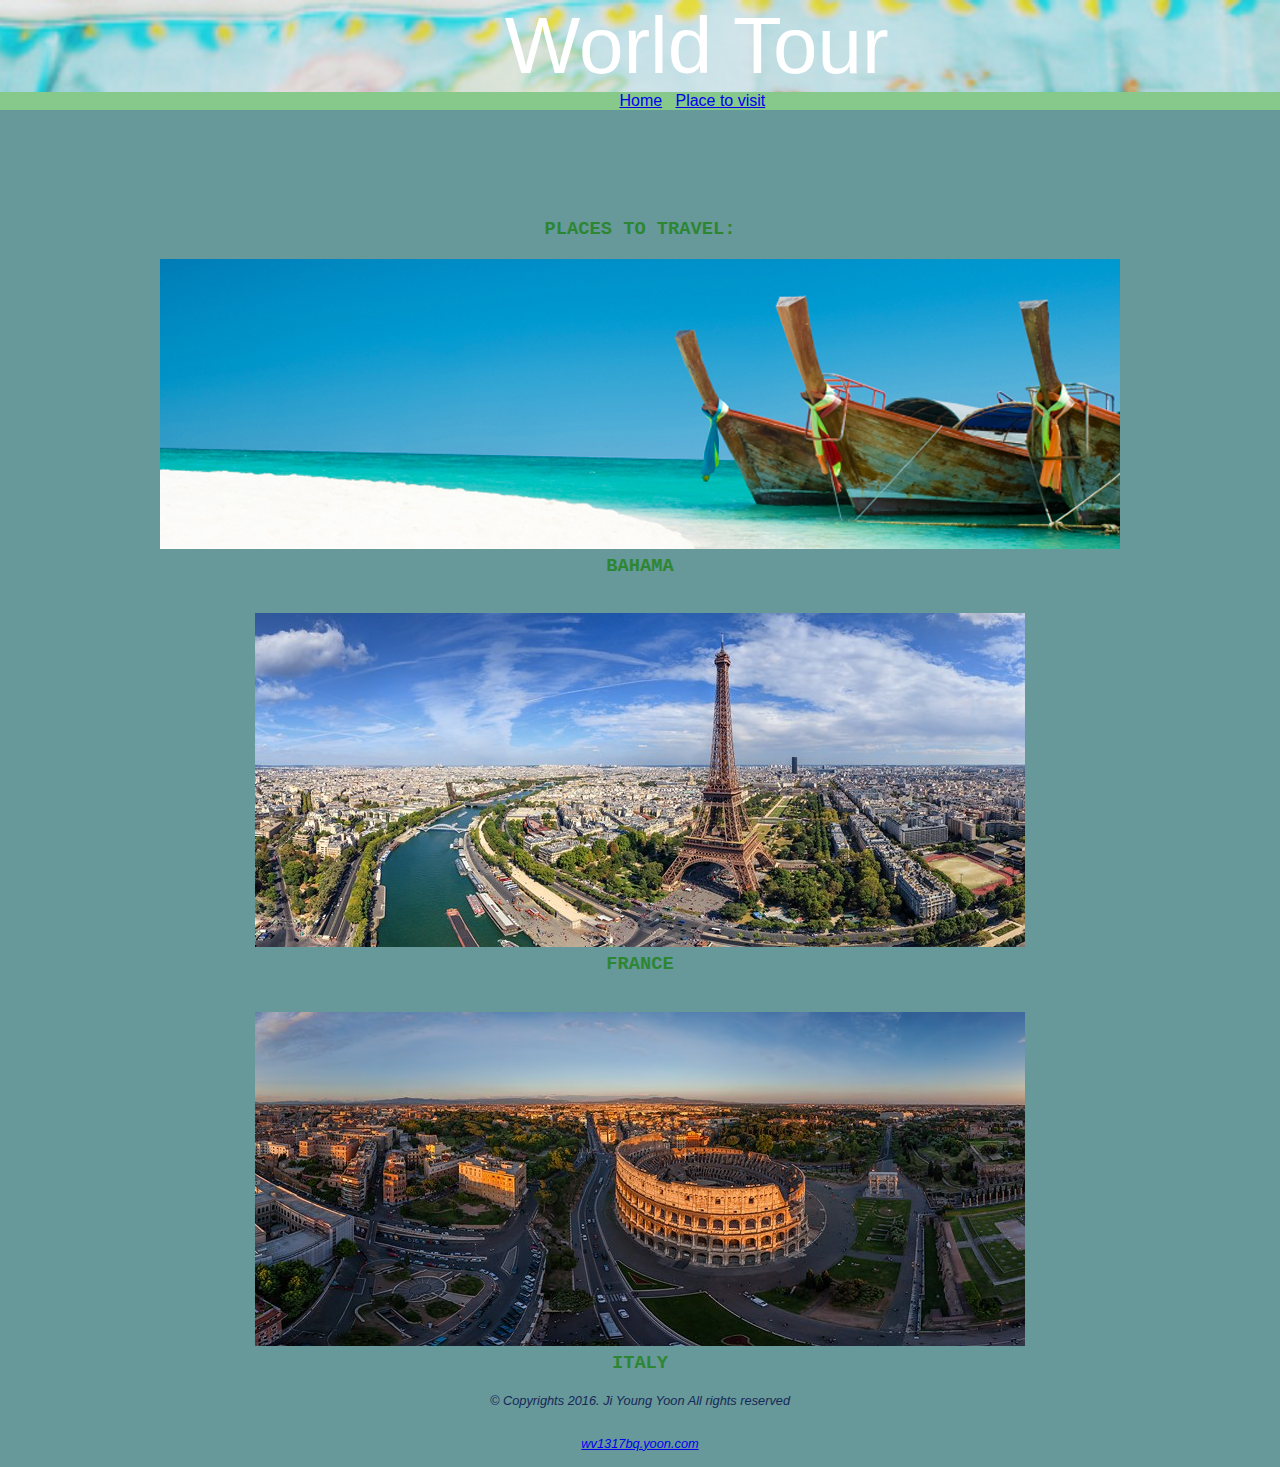
<file: travel.html>
<!DOCTYPE html>
<html lang="en">

    <head>
        <title>Travel</title>
         <meta charset="utf-8" />
        <link rel="stylesheet" href="style.css">
    </head>
    
    <body>
        
            <div id= "heading-id">
                <header>World Tour</header> 

                <nav>
                    <a href="index.html" >Home</a> &nbsp;
                    <a href="travel.html">Place to visit</a> &nbsp;            
                </nav>  
            </div><br>
            <div id= "wrap">
            <main>
            
                <h3 class= "positiontop">Places to Travel:</h3>
                
                <img src ="phtos/boat.jpg" alt="Bahama">
                <h3>Bahama</h3>
                <br>
                
                <img src ="phtos/paris1.jpg"  alt="france">
                <h3>France</h3>
                <br>
                
                <img src ="phtos/italy.jpg"  alt="Italy">
                <h3>Italy</h3>
                
            
                <footer> <p> &copy; Copyrights 2016. Ji Young Yoon All rights reserved </p> <br>    <a href="mailto:wv1317bq.yoon.com">wv1317bq.yoon.com</a>
                </footer>
            
            </main>
        </div>   
    </body>
</file>
<file: style.css>
.link {
    font-weight: bold;
    font-size: 1em;
    text-decoration: none;
}

figure{
     float:left;
}

main {
    padding-left: 10px;
    padding-right: 10px;
    margin-top: 200px;
}


nav {
    background-color: #86C98A; 
    margin-bottom: 5px;
    
}
    


nav ul {
    margin:auto;
    text-align: center;
}

nav ul a{
    font-size: 1.5em;  
    text-decoration: none;
    
    
}
nav ul a:link{
    color:#000066;
}

nav ul a:visited{
    color: #3399ff;
}


nav ul a:hover{
    color: #ccffff;
}


h2 {
    
    font-family: "Lucida Console","Lucida Sans Typewriter","Bitstream Vera Sans Mono",monospace;
    color: #2D8632;
    background-position: right;
    text-transform: uppercase;
    padding-bottom: 10px;
    padding-top: 30px;
    margin-top: 2px;
    margin-left: auto;
    width: 400px;
    border-top-left-radius: 90px;
    border-top-right-radius: 90px;
    border-bottom-right-radius: 90px;
    border-bottom-left-radius: 90px;
    
}

h2 span { 
  margin-top: -300px;        /* Size of fixed header */
  padding-bottom: 300px; 
  display: block; 
}


h4 {
    font-family: "Trebuchet MS","Lucida Grande","Lucida Sans Unicode","Lucida Sans",sans-serif;
    margin-top: 2px;         
}



h3{
    font-family: "Lucida Console","Lucida Sans Typewriter","Bitstream Vera Sans Mono",monospace;
    color: #2D8632;
    margin-top: 2px;
    text-transform: uppercase;
}

h3 span { 
  margin-top: -300px;        /* Size of fixed header */
  padding-bottom: 300px; 
  display: block; 
}

h6{
    margin-top: 2px;
}


#wrap{
    margin: auto;
    width: 80%;
   
}

.p-span {
    color: tomato;}

ul {
    list-style-type: none;
    text-align: left;
}
footer {
    font-size: 0.8em; font-style: italic;
    
}

body {
   
    font-family: "Arial Black","Arial Bold",sans-serif;
    color: #162856;
    text-align: center;
    background-color: #67989A;

/*    background-image: linear-gradient(to bottom, #FFFFFF, #236467);*/

    margin-bottom: 20px;
    margin-top:0;

}

p {
    text-align:center;
}

.positiontop {
    left: -20px;
    top: 0px;
}

#heading-id {    
    width: 112%;
    position:fixed;
    left: -20px;
   
}
header {
    font-size: 5em;
    background-image: url(phtos/adventure.jpg);
    color: #FFFFFF;
    background-size: cover;
    text-align: center;
}

.backgroundbox{
    background-image: linear-gradient(to top, #236467, #2E4272);
}
.textcolor{
    color: #061539;
}

 @media only screen and (max-width: 768px) {
    header{background-image:url(phtos/adventure.jpg);
    background-repeat: repeat;
    background-size: cover;
    font-size: 3em;}
    img{max-width:100%;
    height: auto;} 
    #wrap {min-width: 0; width:auto}
    body {margin: 0;}
    nav li{ display:block; font-size: .75em}
    nav ul{ display: block;}
    figure{ float:none; padding:0; margin: 0; text-align: center;}
    h2, h3, h4, h5 {font-size: 90%; width:auto;text-align: center;}
    main{width:auto;text-align: center;padding:0}
    p{font-size: 90%; text-align: center;}
    footer{margin-left:0; font-size:85%}
     ul li{ font-size: 85%; text-align: center;}
}
    

@media only screen and (max-width:480px){
    header{background-image:url(phtos/adventure.jpg); 
    background-repeat: repeat;
    background-size: cover;
    font-size: 2em}
    #wrap {min-width: 0; width:auto}
    main{width:auto;text-align: center;padding:0; margin-top:159px}
    body {margin: 0;}
    nav li{ display:block; font-size: .6em}
    nav ul{ display: block;}
    figure{ float:none; padding-top: 0; margin: 0; text-align: center;max-width:100%; height: auto;}
    img{max-width:100%; height: auto;}
    h2, h3, h4, h5 {font-size: 90%; width:auto;text-align: center;}
    p{font-size: 100%; text-align: center; margin: 0}
    ul li{ font-size: 100%; text-align: center;}
    footer{margin-left:0; font-size:70%}
    .backgroundbox{max-width:100%; height: auto; margin:0}
}
</file>
